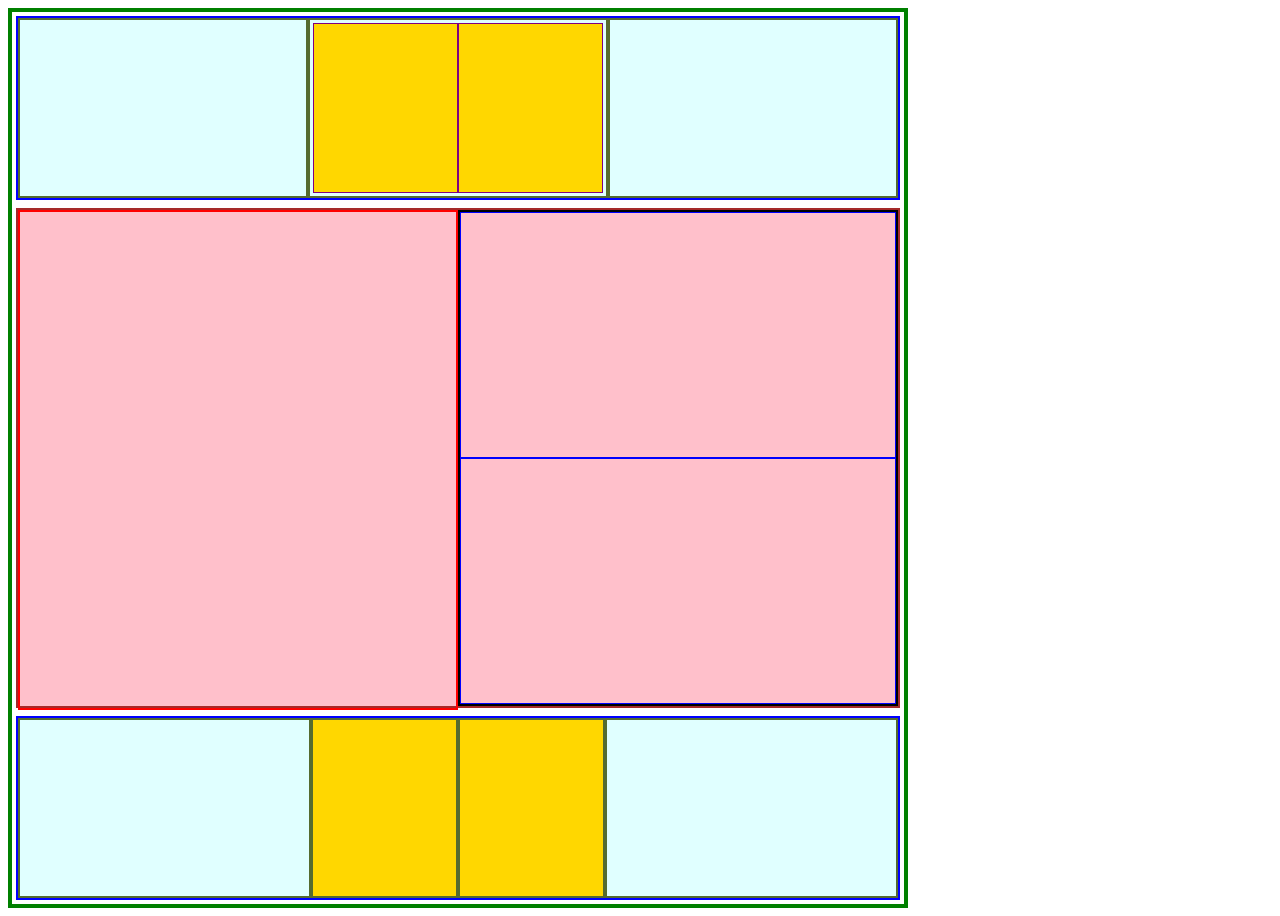
<file: flex/index.html>
<!DOCTYPE html>
<html lang="en">
<head>
    <meta charset="UTF-8">
    <meta name="viewport" content="width=device-width, initial-scale=1.0">
    <link rel="stylesheet" href="style-flex.css">
    <title>Flexbox Training</title>
</head>
<body>
    <div class="flexbox-global-container">

        <div class="flexbox-item-container flexbox-item1">

            <div class="flexbox-item1-child"></div>

            <div class="flexbox-item1-container flexbox-item1-child">
                <div></div>
                <div></div>
            </div>

            <div class="flexbox-item1-child"></div>

        </div>

        <div class="flexbox-item-container flexbox-item2">
            <div class="flexbox-item2-box1"></div>
            <div class="flexbox-item2-box2">
                <div class="flexbox-item2-box2-child"></div>
                <div class="flexbox-item2-box2-child"></div>
            </div>
        </div>

        <div class="flexbox-item-container flexbox-item3">
            <div class="flexbox-item3-child double"></div>
            <div class="flexbox-item3-child single" ></div>
            <div class="flexbox-item3-child single"></div>
            <div class="flexbox-item3-child double"></div>
        </div>
    </div>
</body>
</html>
</file>
<file: flex/style-flex.css>
*{
    box-sizing: border-box;

}
/* Styling the global container */
.flexbox-global-container {
    display: flex;
    width: 900px;
    height: 900px;
    border: 4px solid green;
    flex-direction: column;
}

/* styling the 3 main flexbox-item-container  */
.flexbox-item1,.flexbox-item3 {
    border: 2px solid blue;
    display: flex;
    justify-content: center;
    align-items: stretch;
    height: 200px;
    margin: 4px;

}

.flexbox-item2 {
    border: 2px solid brown;
    background-color: pink;
    height: 500px;
    margin: 4px;
    display: flex;
    flex-direction: row;

}

/* Styling items inside the first flexbox-item-container */
.flexbox-item1-container {
    display: flex;
    flex-direction: row;
    justify-content: center;
    align-items: stretch;
    padding: 3px;
    box-sizing: border-box;
}

.flexbox-item1-container div {
    width: 150px;
    border: .5px solid purple;
    background-color: gold;

}

.flexbox-item1-child {
    width: 300px;
    border: 2px solid darkolivegreen;
    background-color: lightcyan;
}


/* Styling items inside the second flexbox-item-container */
.flexbox-item2-box1{
    width: 450px;
    height: 500px;

    align-self: flex-start;
    justify-self: flex-start;
    border: 2px solid red;
}

.flexbox-item2-box2 {
width: 450px;
height: 500;
border: 2px solid black;
display: flex;
flex-direction: column;
}

.flexbox-item2-box2-child {
    height: 250px;
    border: 1px solid blue;

}

/* Styling items inside the third flexbox-item-container */
.flexbox-item3-child.double {
    width: 300px;
    border: 2px solid darkolivegreen;
    background-color: lightcyan;
}

.flexbox-item3-child.single {
    width: 150px;
    border: 2px solid darkolivegreen;
    background-color: gold;
}
</file>
